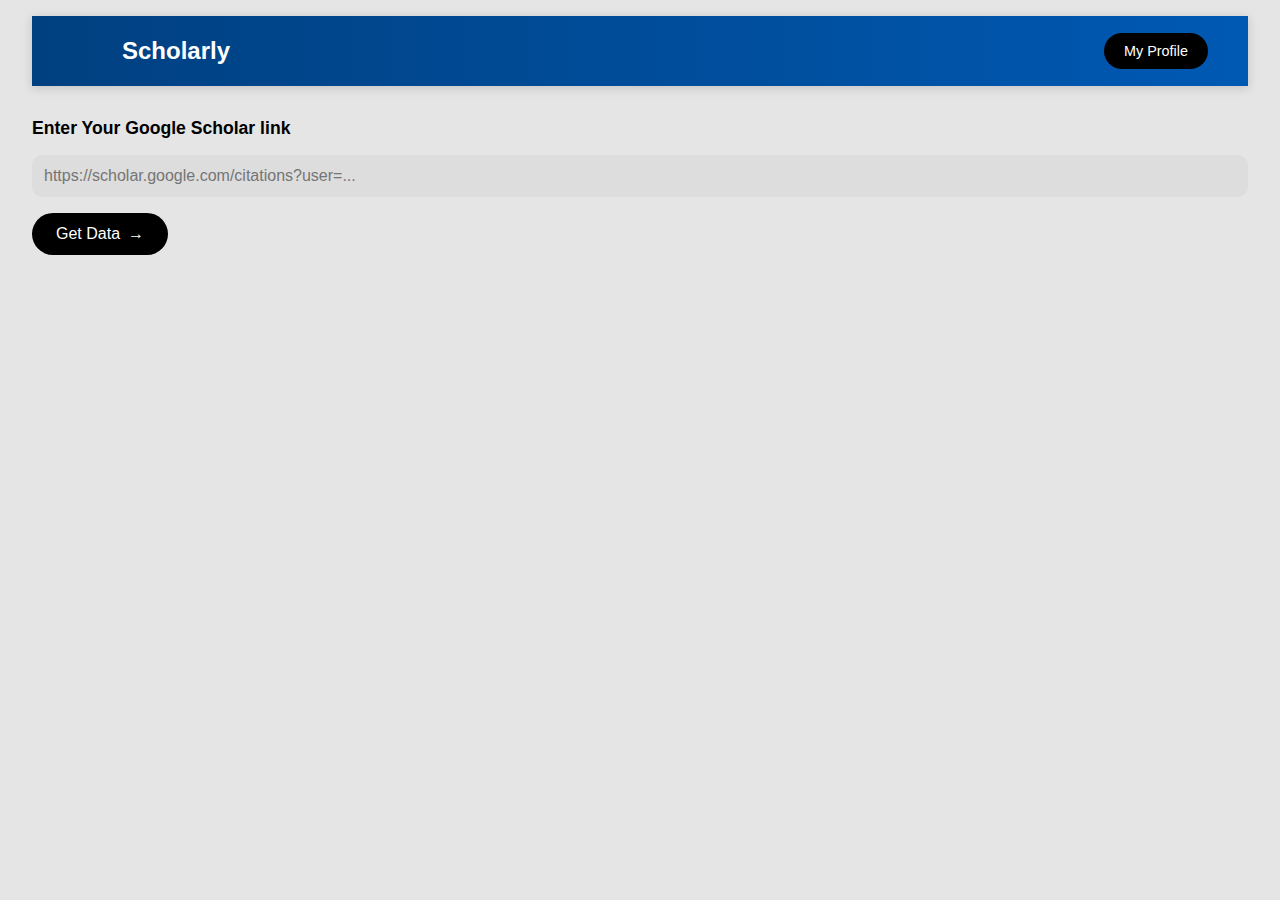
<file: finalpage.html>
<!DOCTYPE html>
<html lang="en">
<head>
    <meta charset="UTF-8">
    <meta name="viewport" content="width=device-width, initial-scale=1.0">
    <title>Scholarly</title>
    <link rel="stylesheet" href="style.css">
    <style>
     * {
    margin: 0;
    padding: 0;
    box-sizing: border-box;
    font-family: 'Segoe UI', sans-serif;
}

body {
    background-color: #e5e5e5;
    color: #000;
    padding: 1rem 2rem;
}

.navbar {
    display: flex;
    justify-content: space-between;
    align-items: center;
    margin-bottom: 2rem;
}

.logo-container {
    display: flex;
    align-items: center;
}

.logo-circle {
    width: 40px;
    height: 40px;
    /* background-color: #000; */
    border-radius: 50%;
    margin-right: 10px;
}

.logo-text {
    font-size: 1.5rem;
    font-weight: bold;
}

.profile-button {
    background-color: #000;
    color: #fff;
    padding: 10px 20px;
    border-radius: 25px;
    text-decoration: none;
    font-size: 0.9rem;
    transition: background-color 0.3s;
}

.profile-button:hover {
    background-color: #333;
}

.main-container {
    display: flex;
    flex-direction: column;
    gap: 1rem;
}

label {
    font-weight: 600;
    font-size: 1.1rem;
}

input[type="text"] {
    width: 100%;
    padding: 12px;
    border: none;
    border-radius: 10px;
    background-color: #ddd;
    font-size: 1rem;
}

.get-data-button {
    width: fit-content;
    padding: 12px 24px;
    background-color: #000;
    color: #fff;
    border: none;
    border-radius: 25px;
    font-size: 1rem;
    display: flex;
    align-items: center;
    gap: 8px;
    cursor: pointer;
    transition: background-color 0.3s;
}

.get-data-button:hover {
    background-color: #333;
}

.arrow {
    font-weight: bold;
}

    </style>
</head>
<body>
    <header>
        <nav class="navbar">
            <div class="logo-container">
                <div class="logo-circle"></div>
                <span class="logo-text">Scholarly</span>
            </div>
            <a href="#" class="profile-button">My Profile</a>
        </nav>
    </header>

    <main class="main-container">
        <label for="scholarLink">Enter Your Google Scholar link</label>
        <input type="text" id="scholarLink" placeholder="https://scholar.google.com/citations?user=...">
        <button class="get-data-button">
            Get Data <span class="arrow">→</span>
        </button>
    </main>
</body>
</html>
</file>
<file: style.css>
/* RESET */
* {
  margin: 0;
  padding: 0;
  box-sizing: border-box;
}

body {
  font-family: "Segoe UI", "Times New Roman", serif;
  background-color: #f4f8fc;
  color: #222;
  font-size: 18px;
}

/* NAVBAR */
.navbar {
  display: flex;
  justify-content: space-between;
  align-items: center;
  background: linear-gradient(90deg, #004080, #0059b3);
  color: white;
  padding: 15px 40px;
  position: sticky;
  top: 0;
  z-index: 1000;
  box-shadow: 0 2px 10px rgba(0, 0, 0, 0.15);
}

.logo {
  font-size: 28px;
  font-weight: bold;
}

.nav-links {
  list-style: none;
  display: flex;
  gap: 30px;
}

.nav-links li a {
  color: white;
  text-decoration: none;
  font-size: 18px;
}

.nav-links li a:hover {
  color: #ffdd57;
}

.auth-buttons .btn {
  background: transparent;
  color: white;
  border: 1px solid white;
  padding: 8px 16px;
  border-radius: 5px;
  text-decoration: none;
  margin-left: 10px;
  font-size: 16px;
}

.auth-buttons .register {
  background: white;
  color: #004080;
  font-weight: bold;
}

/* SECTION STYLES */
section {
  padding: 60px 20px;
  max-width: 1100px;
  margin: auto;
}

h2 {
  font-size: 32px;
  color: #004080;
  margin-bottom: 20px;
  text-align: center;
  border-bottom: 2px solid #004080;
  display: inline-block;
  padding-bottom: 8px;
}

p {
  font-size: 18px;
  margin-bottom: 15px;
}

ul, ol {
  padding-left: 25px;
  margin-top: 10px;
}

ul li, ol li {
  margin-bottom: 10px;
  font-size: 18px;
}

/* TEAM SECTION */
.team-grid {
  display: flex;
  flex-wrap: wrap;
  justify-content: center;
  gap: 40px;
  margin-top: 30px;
}

.member {
  background-color: white;
  padding: 20px;
  border-radius: 12px;
  width: 180px;
  text-align: center;
  box-shadow: 0 0 12px rgba(0, 0, 0, 0.1);
  transition: transform 0.3s ease, box-shadow 0.3s ease;
}

.member:hover {
  transform: translateY(-5px);
  box-shadow: 0 8px 25px rgba(0, 0, 0, 0.2);
}

.member img {
  width: 140px;
  height: 140px;
  object-fit: cover;
  border-radius: 50%;
  border: 3px solid #004080;
  margin-bottom: 10px;
}

.member p {
  font-size: 18px;
  font-weight: bold;
  color: #003366;
}

/* CTA SECTION */
.cta {
  width: 100%;
  padding: 60px 20px;
  background: linear-gradient(135deg, #0059b3, #0073e6);
  color: white;
  text-align: center;
  box-sizing: border-box;
}

.cta h2 {
  font-size: 32px;
  margin-bottom: 20px;
}

.cta p {
  font-size: 20px;
  margin-bottom: 25px;
}

.cta .button {
  background-color: #ffdd57;
  color: #003366;
  padding: 14px 30px;
  text-decoration: none;
  font-weight: bold;
  font-size: 18px;
  border-radius: 6px;
}

.cta .button:hover {
  background-color: #ffc107;
}

/* FOOTER */
footer {
  background-color: #001f3f;
  color: #eee;
  text-align: center;
  padding: 25px 10px;
  font-size: 16px;
  margin-top: 50px;
}
</file>
